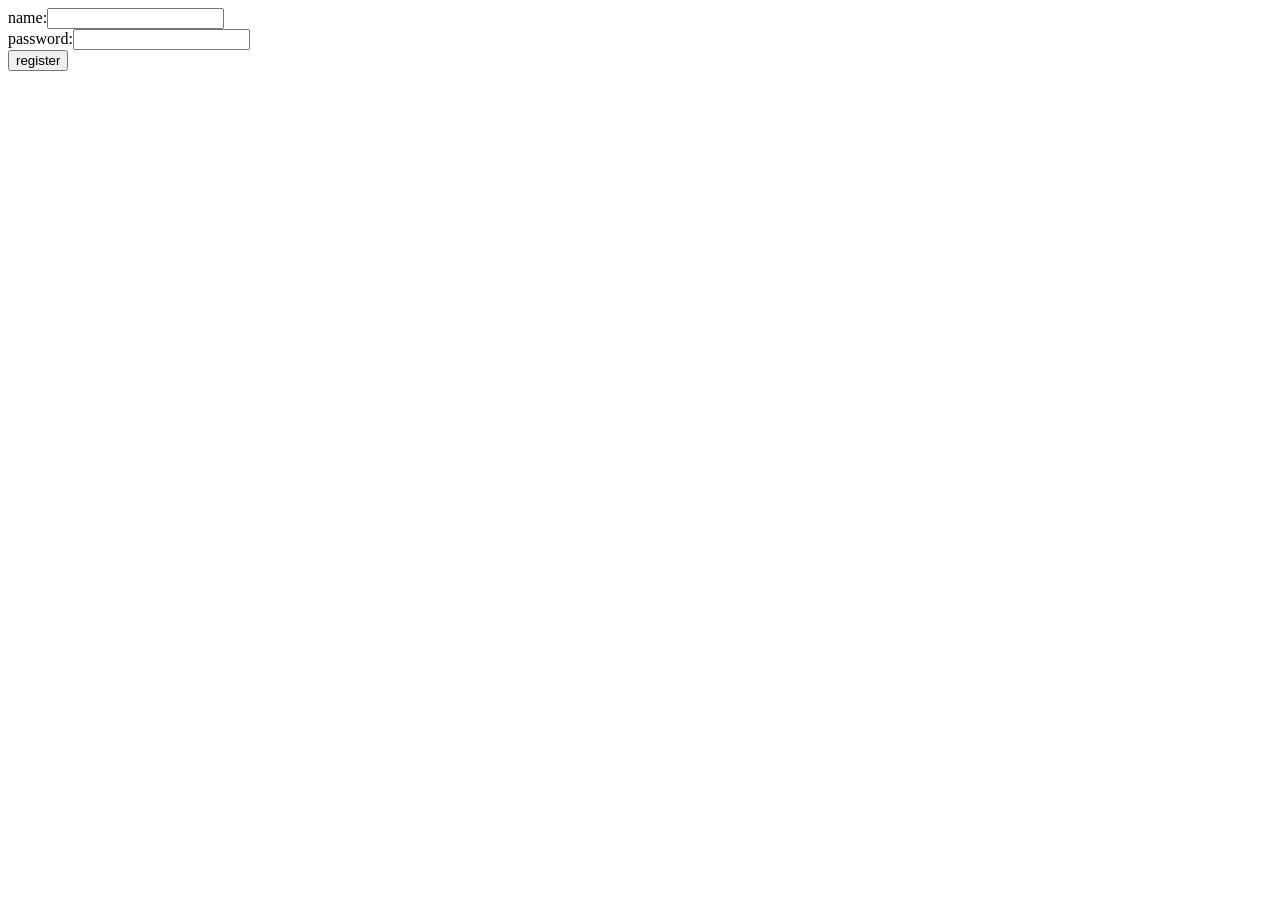
<file: index.html>
<html>
    <script>
        function vaildateform(){
            var name=document.myform.name.value;
             var password=document.myform.password.value;
             if(name==null ||name =="")
             {
                alert("name can't be blank");
                return false;
             }
             else if (password.length<6)
             {
             alert("password must be at least 6 characters long");
             return false;
             }

        }
    </script>
    <body>
        <form ame="myform" method="post" action="valid.html" onsubmit="return vaildateform()">
            name:<input type="text" name="name"><br/>
            password:<input type="password" name="password"><br/>
            <input type="submit" value="register"><br/>
        </form>
    </body>
</html>
</file>
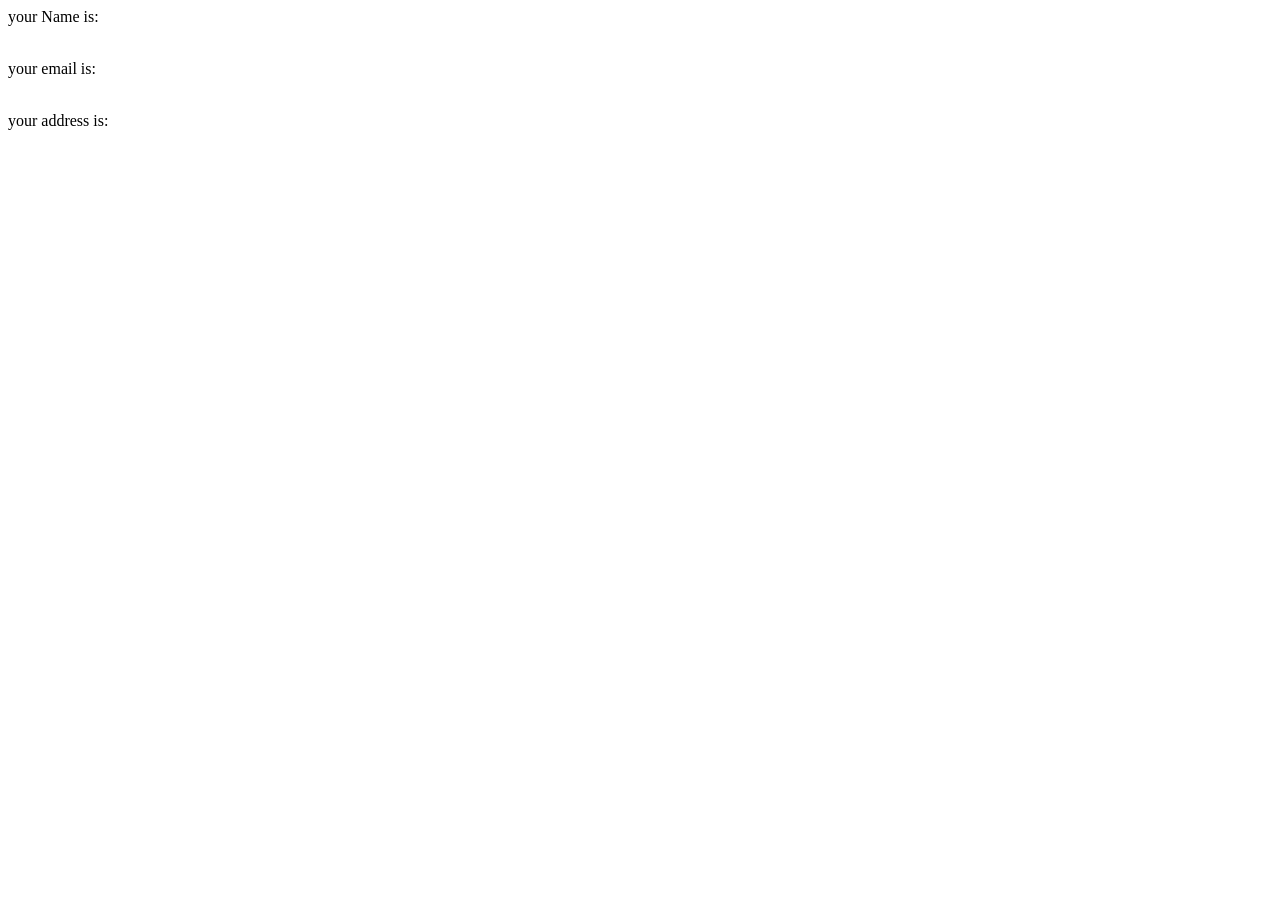
<file: d.html>
<html>
    <head>
        <title>details</title>
    </head>
    <body>
        <form>
            your Name is:<p id="name"></p><br>
             your email is:<p id="email"></p><br>
              your address is:<p id="address"></p><br>
              <script>
                document.getElementById("name").innerHTML=localStorage.getItem("name");
                document.getElementById("email").innerHTML=localStorage.getItem("email");
                document.getElementById("address").innerHTML=localStorage.getItem("address");
              </script>
        </form>
    </body>
</html>
</file>
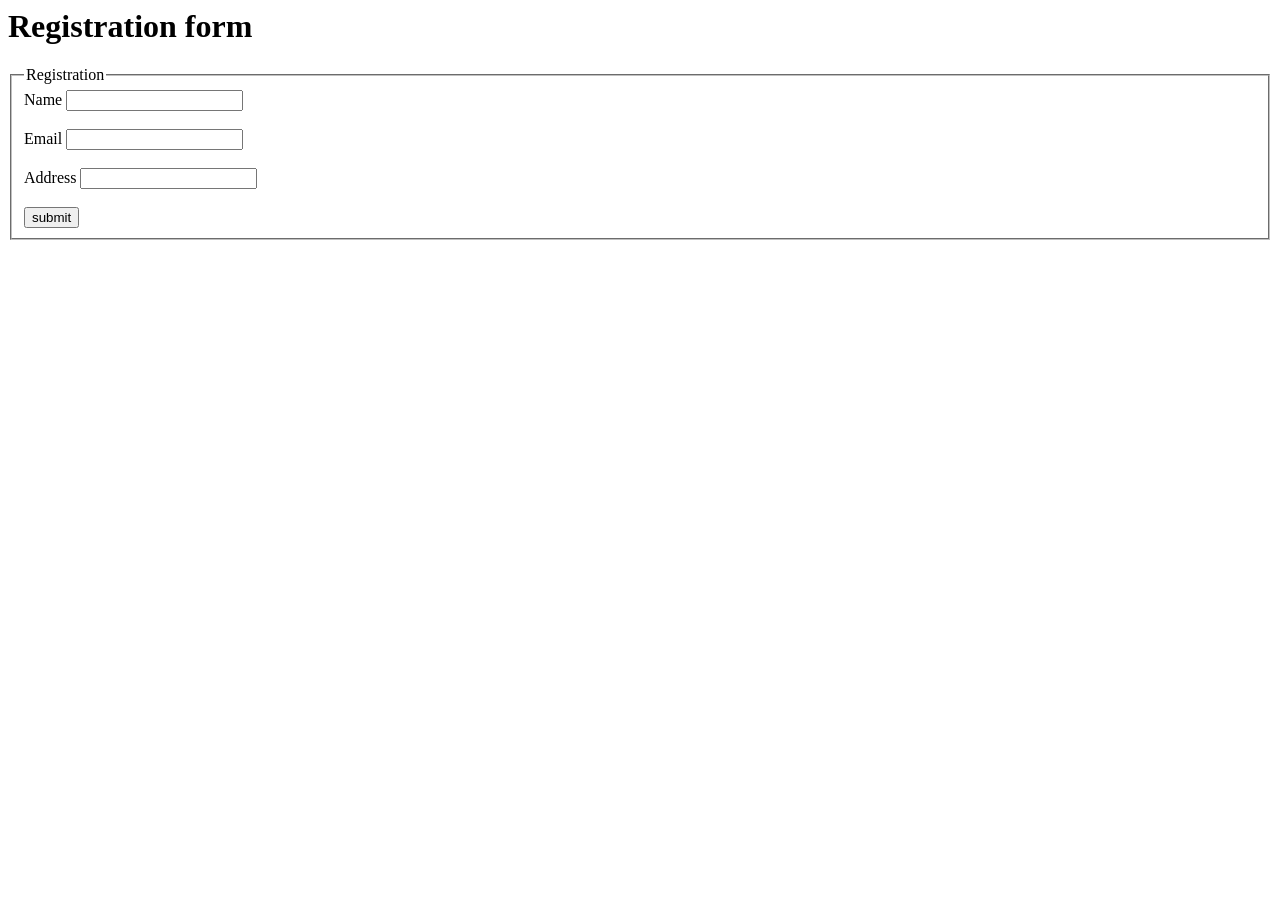
<file: registration.html>
<html>
    <head>
        <title>Registration form</title>
        <script>
            function passvalues()
            {
                var name=document.getElementById("name").value;
                var email=document.getElementById("email").value;
                var address=document.getElementById("address").value;
                localStorage.setItem("name",name);
                localStorage.setItem("email",email);
                localStorage.setItem("address",address);
                return;
            }
        </script>
    </head>
    <body>
        <h1>Registration form</h1>
        <form action="d.html">
        <fieldset>
            <legend>Registration</legend>
            <label>Name</label>
            <input type="text" id="name"/><br><br>
             <label>Email</label>
            <input type="email" id="email"/><br><br>
             <label>Address</label>
            <input type="address" id="address"/><br><br>
              <input type="submit" value="submit" onclick="passvalues()"/>

        </fieldset>
        </form>
    </body>
</html>
</file>
